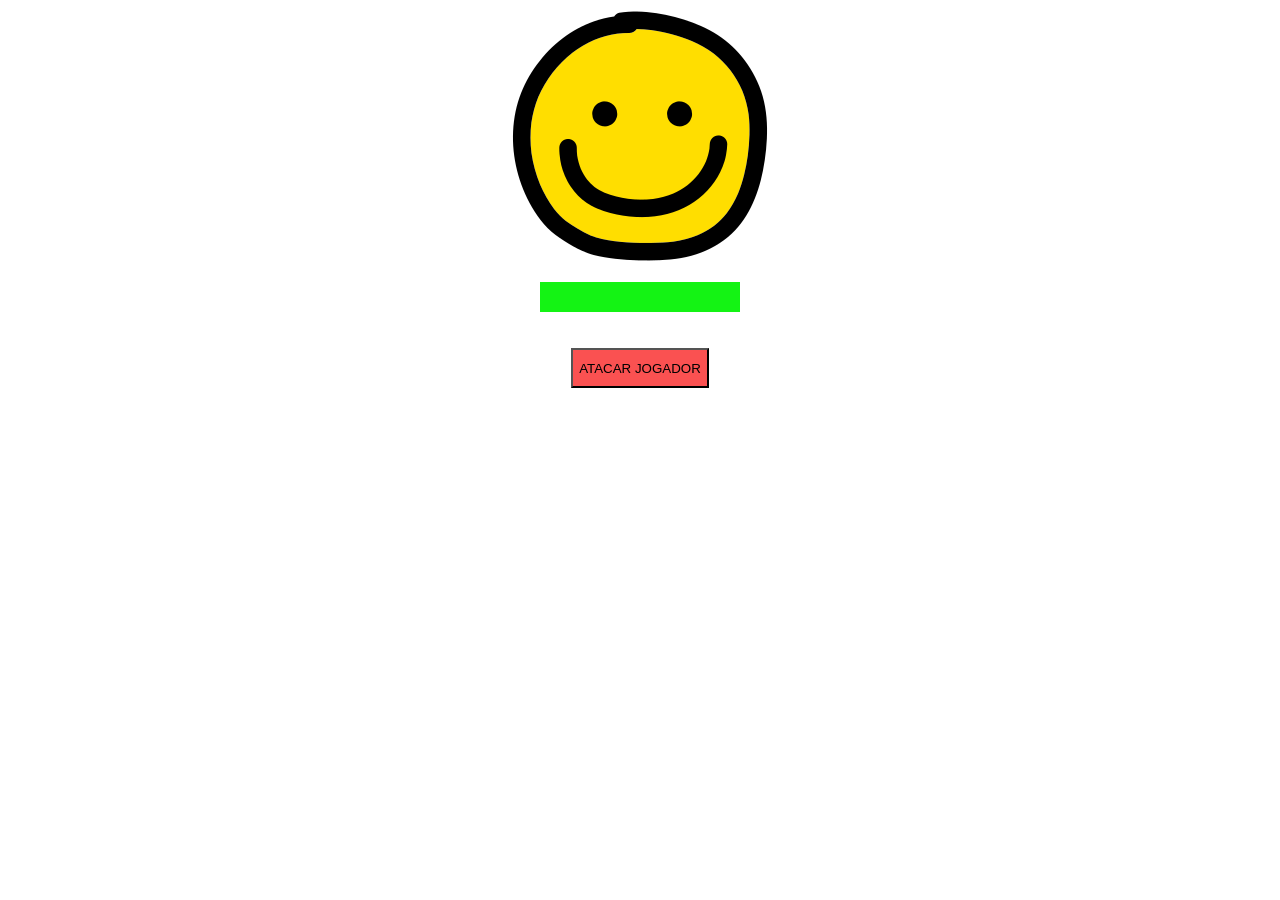
<file: Padrões de projeto/Projects/index.html>
<html>
    <head>
        <link rel="stylesheet" href="css/index.css"/>
    </head>
    <body> 
        <div class="centerContent">
            <img id="imagePlayerFace" src="img/happy.png"/>
            <br/><br/>
            <div id="divHealthBar" class="styleDivHealthBar"></div>
            <br/><br/>
            <button id="btAttackEnemy" class="styleBtAttackEnemy">ATACAR JOGADOR</button>
        </div>
        <script src="js/index.js"></script>
    </body>
</html>
</file>
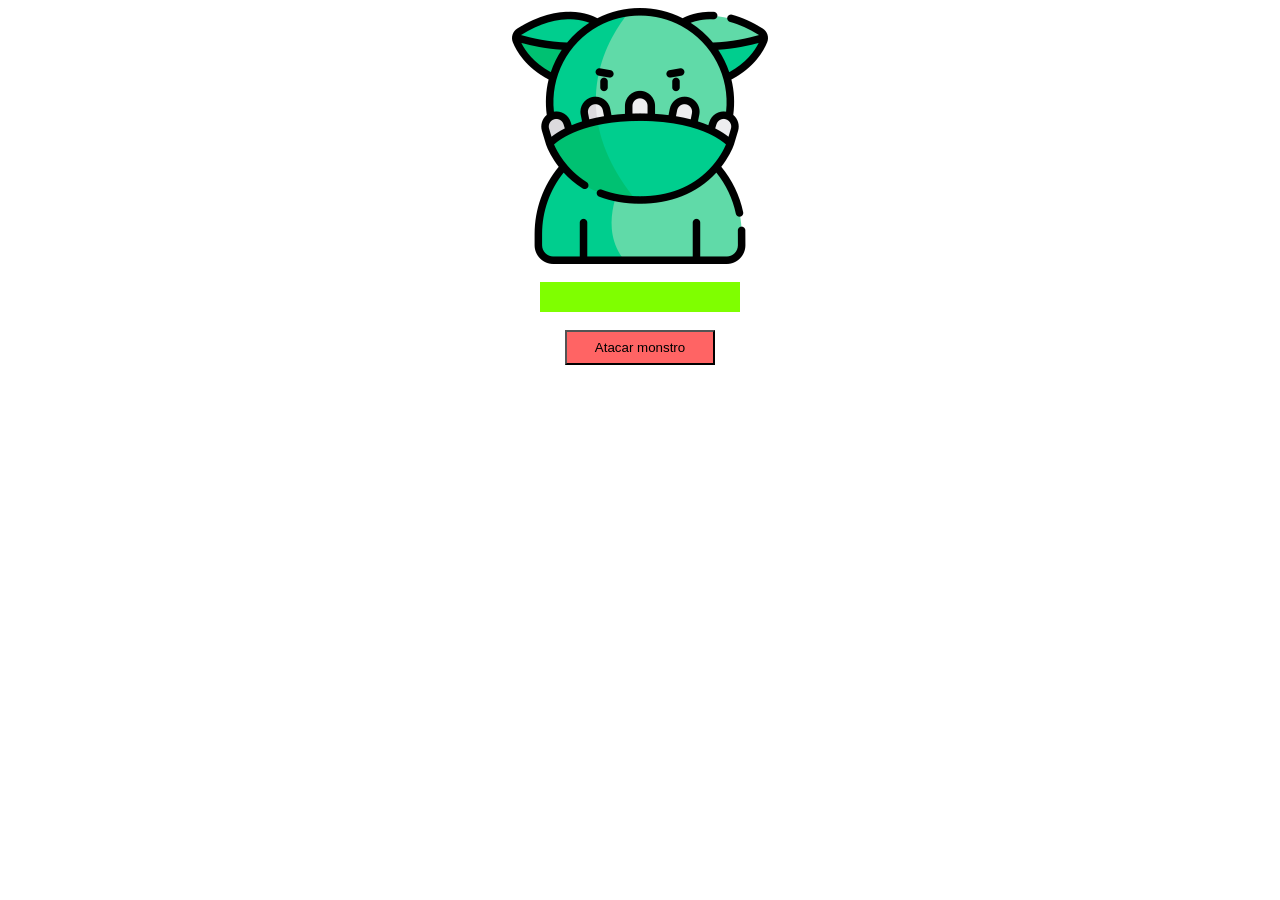
<file: Padrões de projeto/temp/index.html>
<html>
    <body>
        <center>
            <img src="orc.png">
            <br/><br/>
            <div style="background-color: chartreuse; width: 200; height: 30;"></div>
            <br/>
            <button style="background-color: rgb(255, 100, 100); height: 35; width: 150;">Atacar monstro</button>
        </center>
    </body>
</html>
</file>
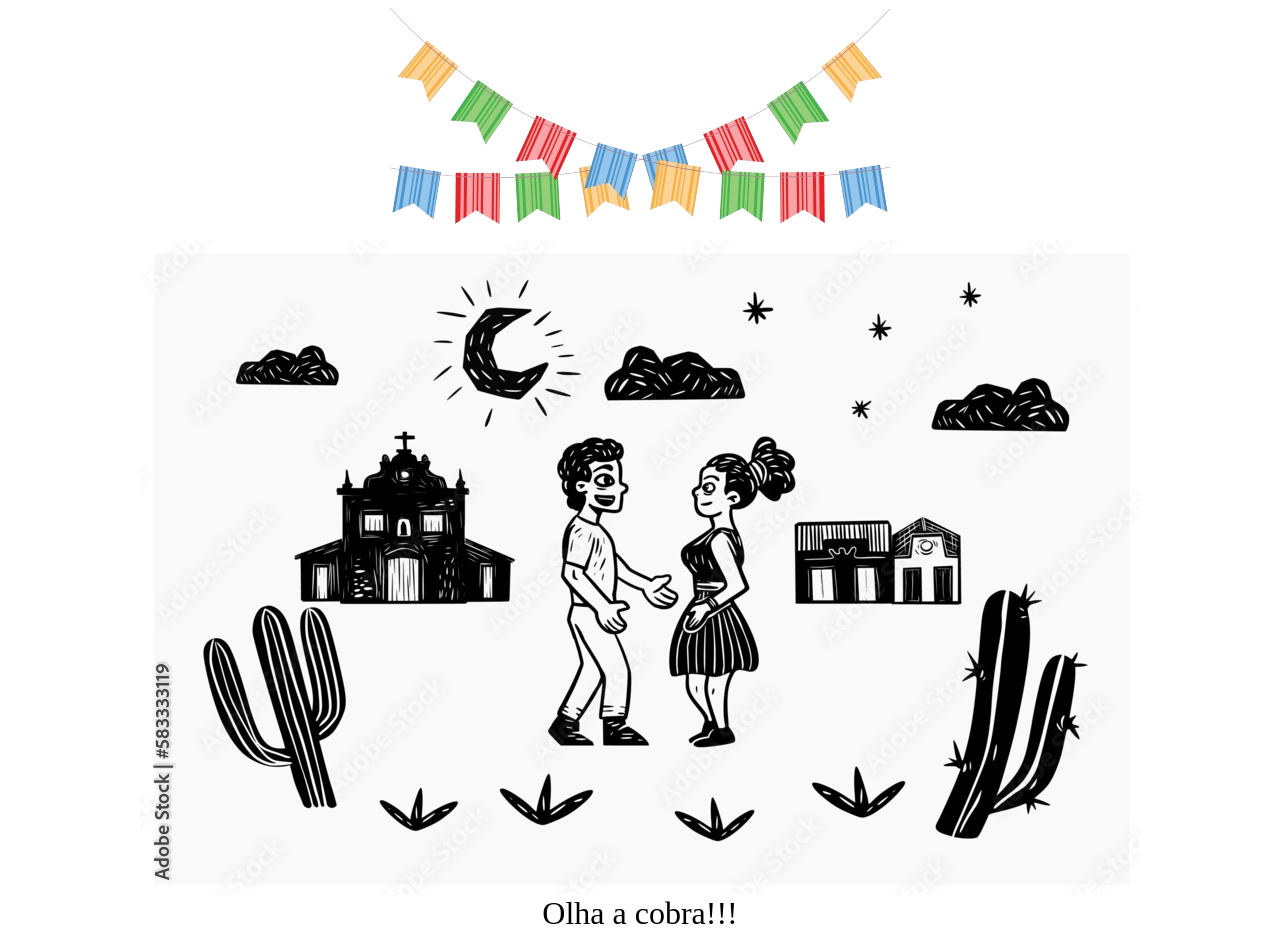
<file: Padrões de projeto/temp2/index.html>
<html>
    <body>
        <center>
            <img src="bandeira.png">
            <br/>
            <img src="casal cordel.jpg" alt="">
            <div style="font-size: xx-large;font-family: fantasy;">Olha a cobra!!!</div>
        </center>
    </body>
</html>
</file>
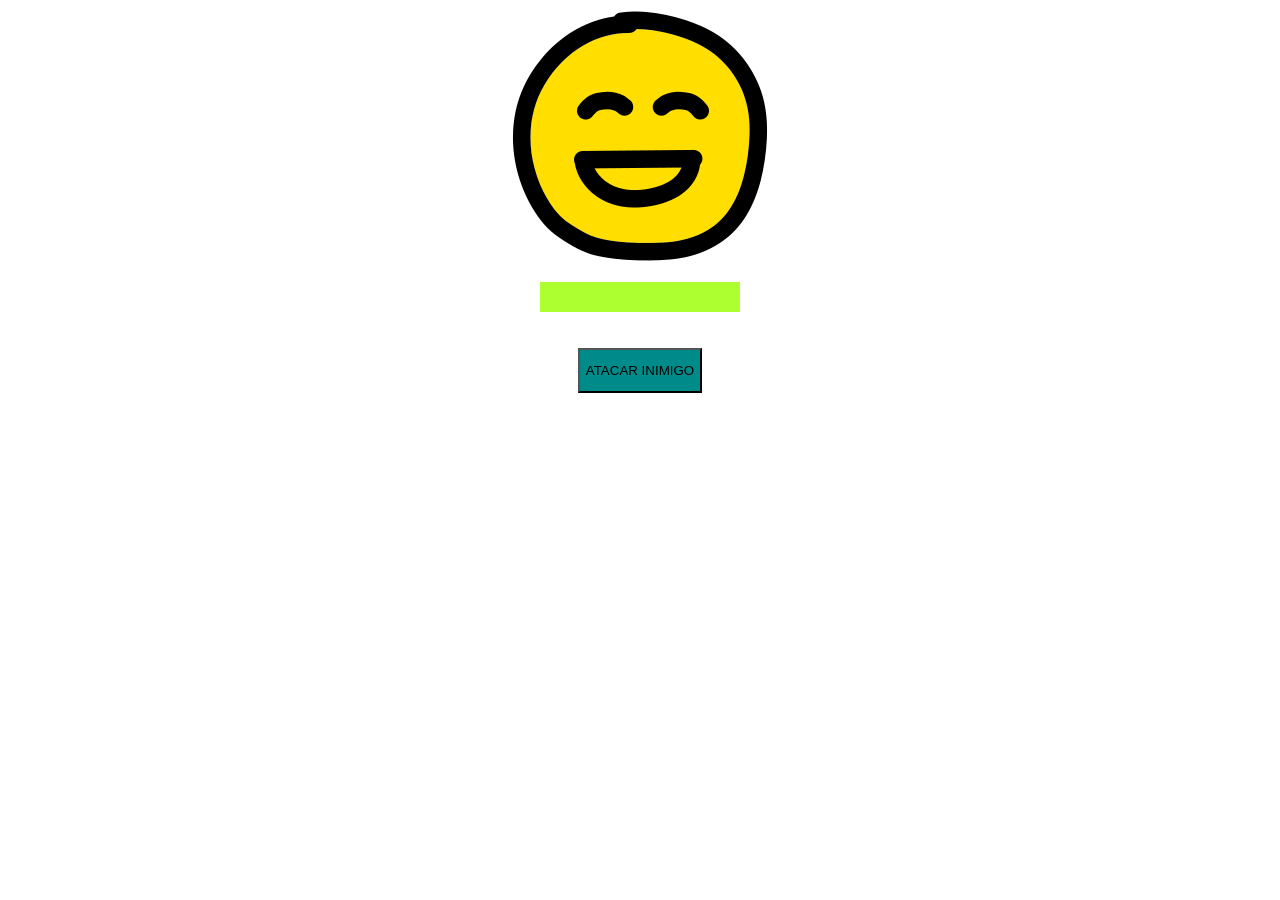
<file: PROJETO-AULA/PROJETO-AULA/index.html>
<html>
    <head>
        <link rel="stylesheet" href="css/index.css"/>
    </head>
    <body>
         <div class="centerContent">
            <img id="imageEnemyFace" src="img/happy.png"/>
            <br/><br/>
            <div id="divLifeBar" class="styleDivLifeBar"></div>
            <br/><br/>
            <button id="buttonAttackEnemy" class="styleButtonAttackEnemy">ATACAR INIMIGO</button>
         </div>
         <script src="js/index.js"></script>
    </body>
</html>
</file>
<file: Padrões de projeto/Projects/css/index.css>
.centerContent {
    text-align: center;
}
.styleDivHealthBar {
    background-color: rgb(20, 243, 20); 
    width: 200px; 
    height: 30px; 
    margin:auto
}
.styleBtAttackEnemy {
    background-color: rgb(250, 81, 81); 
    height: 40px;
}
</file>
<file: PROJETO-AULA/PROJETO-AULA/css/index.css>
.centerContent {
    text-align: center;
}

.styleDivLifeBar {
    background-color: greenyellow; 
    width: 200px; 
    height: 30px; 
    margin: auto;
}

.styleButtonAttackEnemy {
    background-color: darkcyan; 
    height: 45px;
}
</file>
